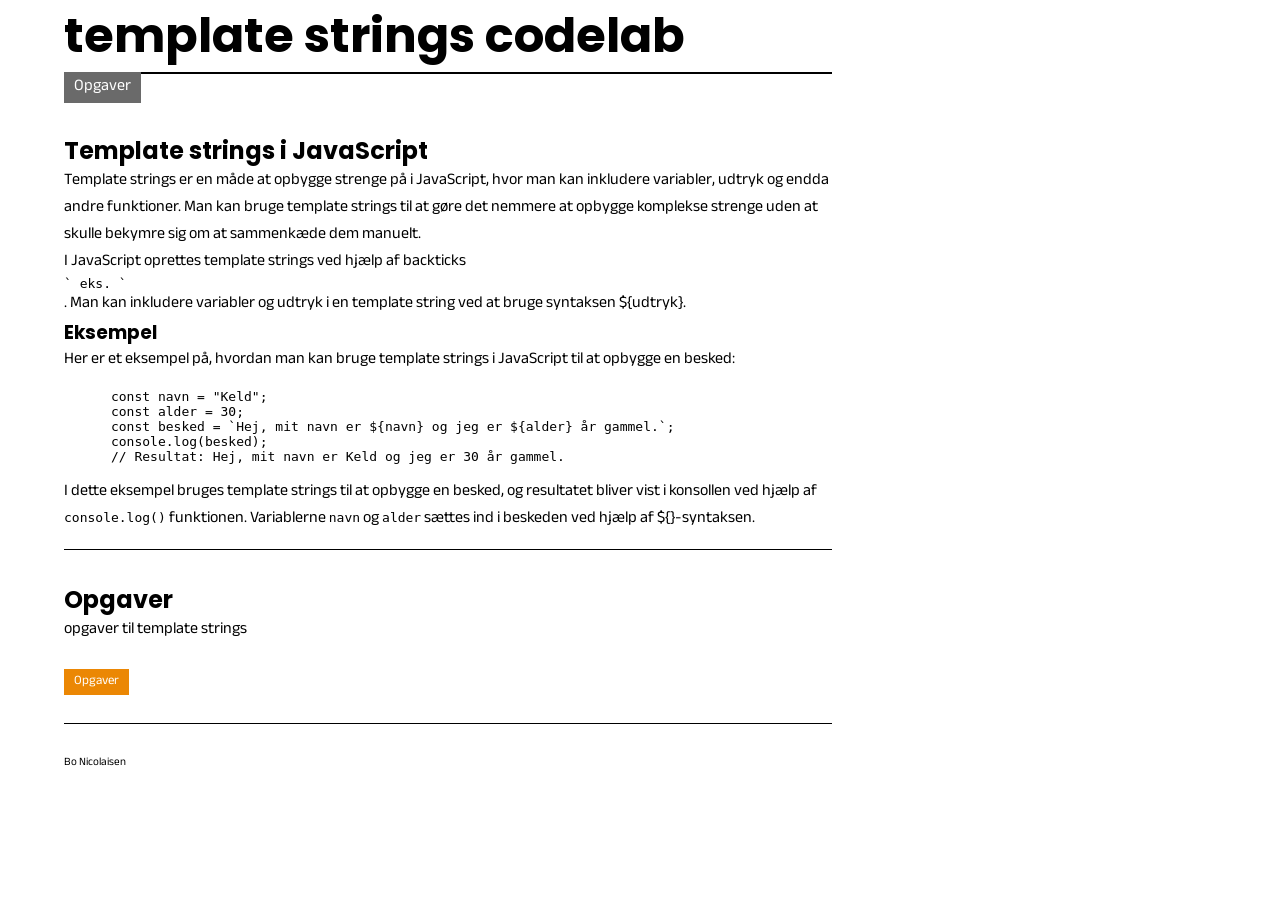
<file: index.html>
<!DOCTYPE html>
<!--[if lt IE 7]>      <html class="no-js lt-ie9 lt-ie8 lt-ie7"> <![endif]-->
<!--[if IE 7]>         <html class="no-js lt-ie9 lt-ie8"> <![endif]-->
<!--[if IE 8]>         <html class="no-js lt-ie9"> <![endif]-->
<!--[if gt IE 8]>      <html class="no-js"> <!--<![endif]-->
<html>

<head>
    <meta charset="utf-8">
    <meta http-equiv="X-UA-Compatible" content="IE=edge">
    <title>template codeLab</title>
    <meta name="description" content="">
    <meta name="viewport" content="width=device-width, initial-scale=1">
    <link rel="stylesheet" href="assets/css/main.css">
    <script src="assets/js/uvtemplate.js" defer></script>
</head>

<body>

    <header id="top">
        <h1>template strings codelab</h1>
        <nav id="mainMenu">
            <!-- menu generated by js from sections by id -->
        </nav>
        <article class="mainDescription">

            <h2>Template strings i JavaScript</h2>
            <p>
                Template strings er en måde at opbygge strenge på i JavaScript, hvor man
                kan inkludere variabler, udtryk og endda andre funktioner. Man kan bruge
                template strings til at gøre det nemmere at opbygge komplekse strenge
                uden at skulle bekymre sig om at sammenkæde dem manuelt.
            </p>
            <p>
                I JavaScript oprettes template strings ved hjælp af backticks
            <pre>` eks. `</pre>. Man kan
            inkludere variabler og udtryk i en template string ved at bruge syntaksen
            ${udtryk}.
            </p>
            <h3>Eksempel</h3>
            <p>
                Her er et eksempel på, hvordan man kan bruge template strings i JavaScript
                til at opbygge en besked:
            </p>
            <pre><code>
      const navn = "Keld";
      const alder = 30;
      const besked = `Hej, mit navn er ${navn} og jeg er ${alder} år gammel.`;
      console.log(besked);
      // Resultat: Hej, mit navn er Keld og jeg er 30 år gammel.
    </code></pre>
            <p>
                I dette eksempel bruges template strings til at opbygge en besked, og
                resultatet bliver vist i konsollen ved hjælp af <code>console.log()</code>
                funktionen. Variablerne <code>navn</code> og <code>alder</code>
                sættes ind i beskeden ved hjælp af ${}-syntaksen.
            </p>
        </article>

    </header>


    <section id="sectionOne">
        <h2>Opgaver</h2>
        <p>opgaver til template strings</p> <br>
        <ul class="assignmentNav">
            <li><a class="medium" href="assets/pages/firstPage.html">Opgaver</a></li>

        </ul>


        <footer class="sectionFooter">
            <!--   <a href="#top">back</a> -->
        </footer>

    </section>






    <footer>
        <article class="footerInfo">
            Bo Nicolaisen
        </article>
    </footer>



</body>

</html>
</file>
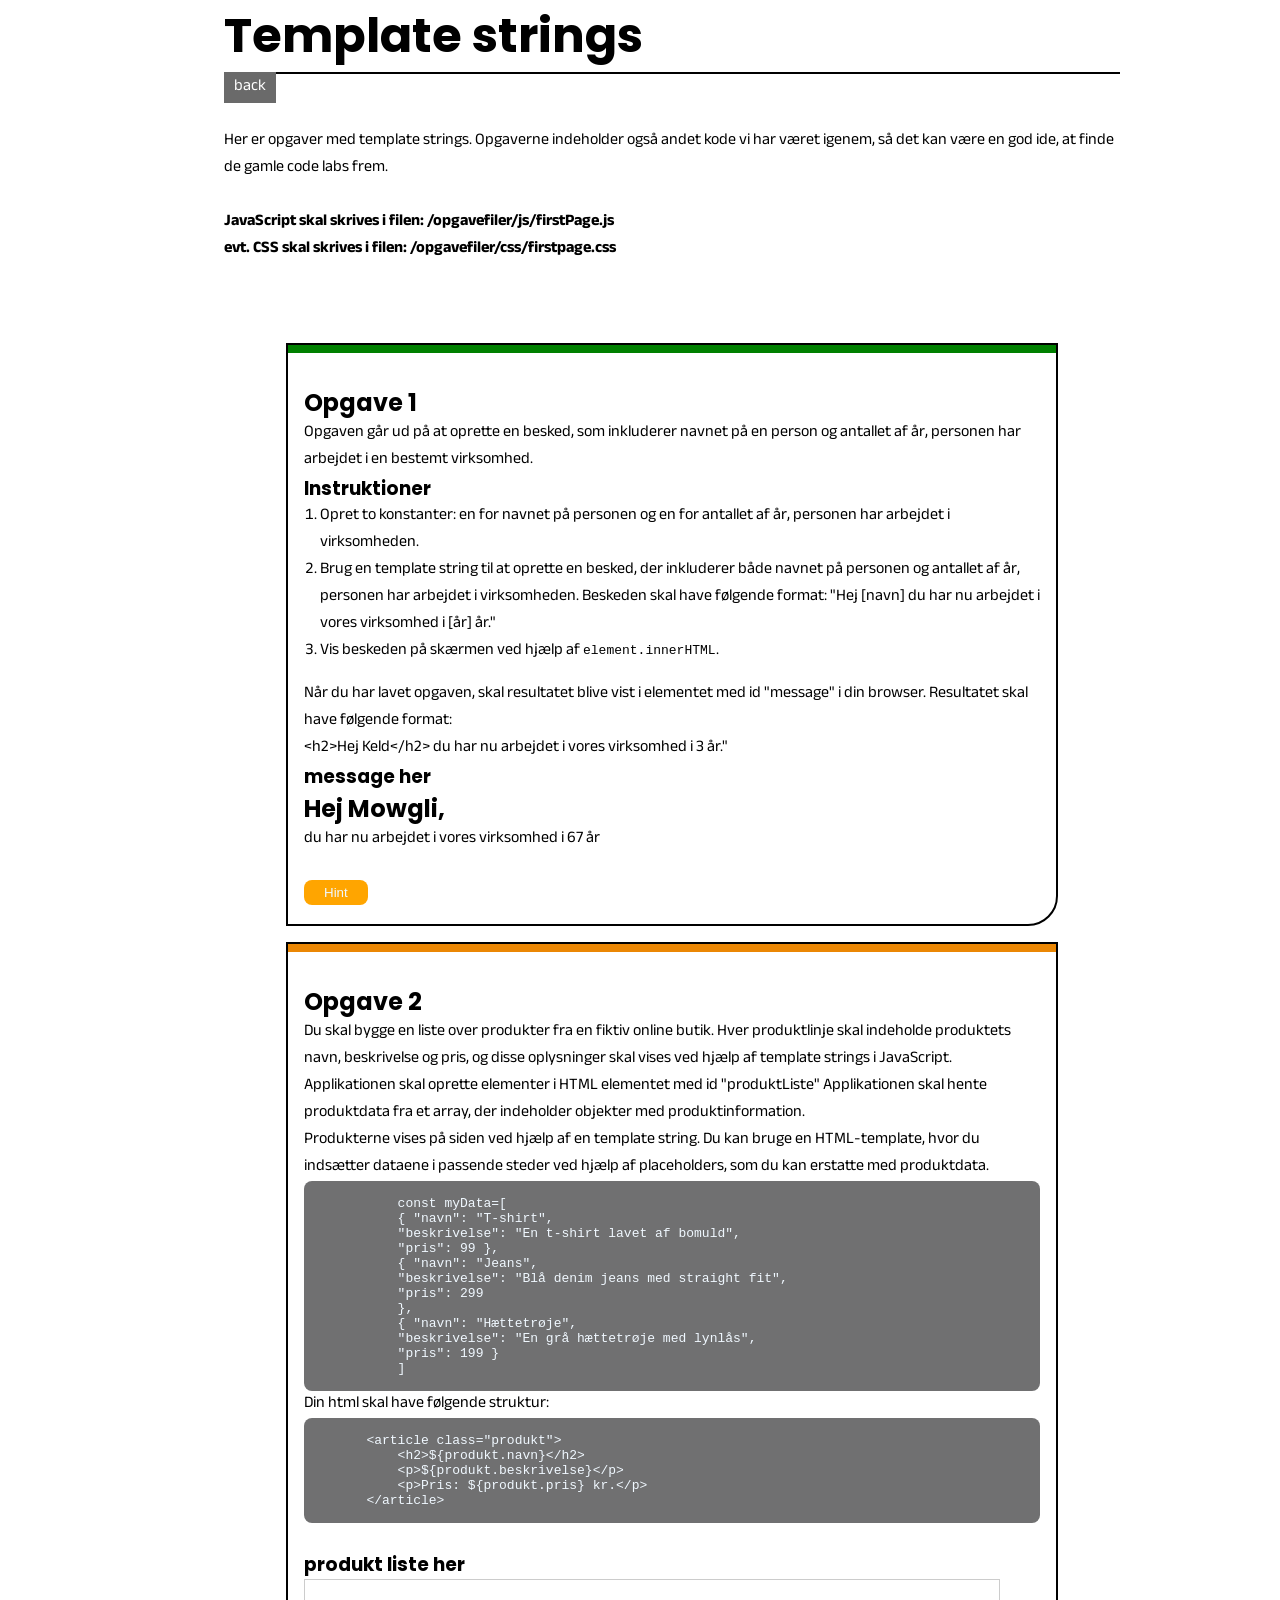
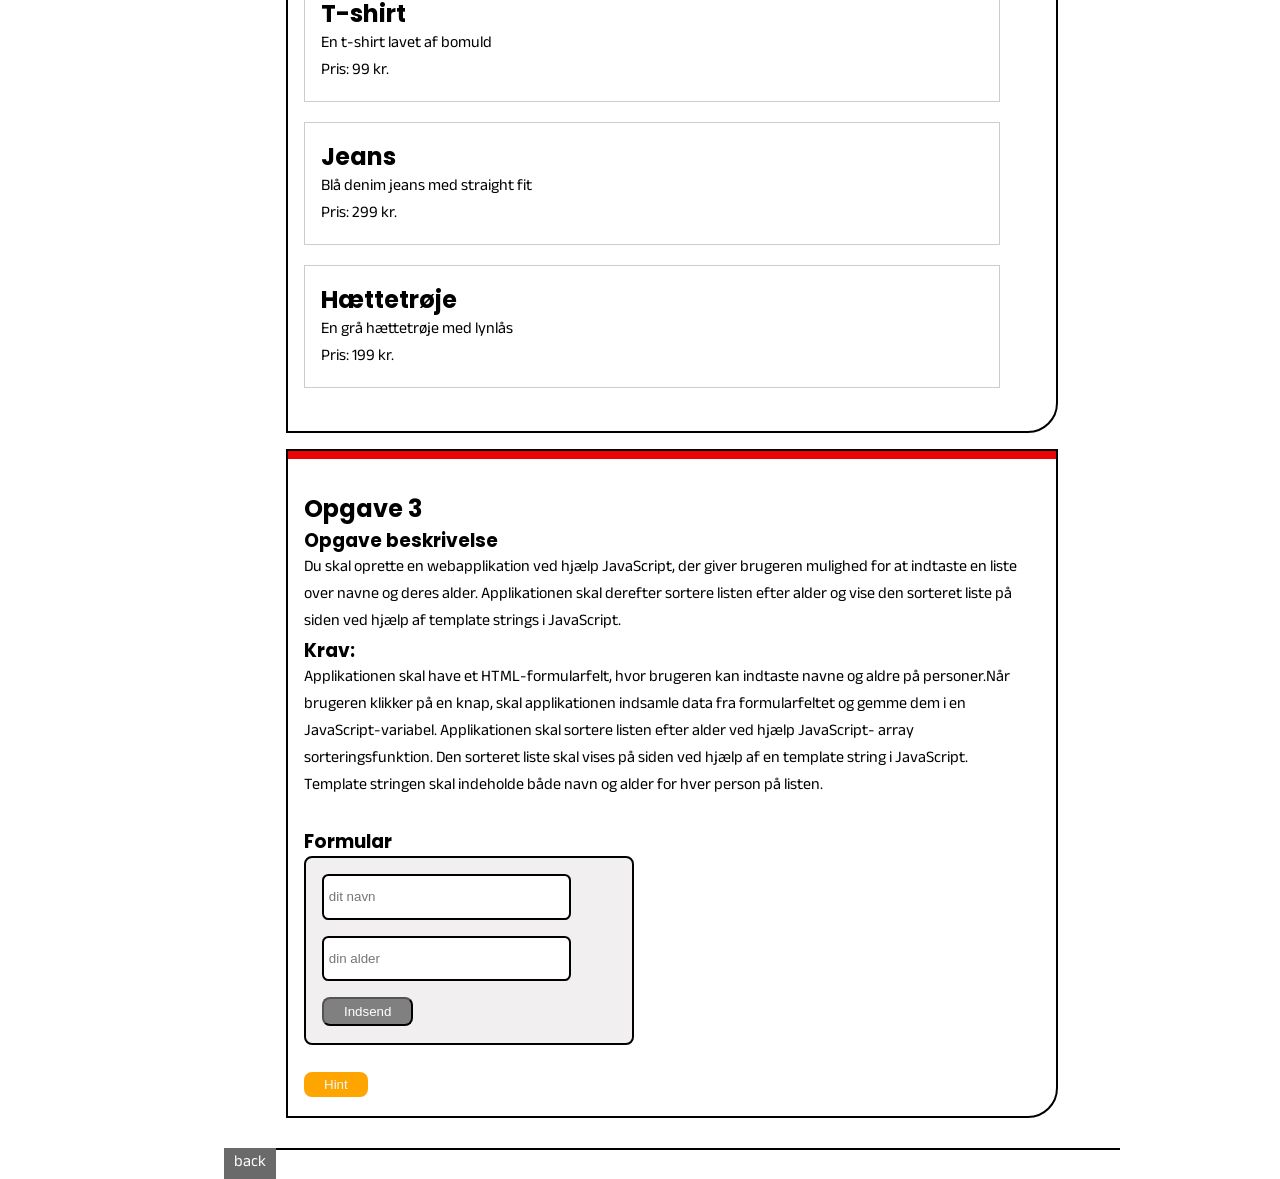
<file: assets/pages/firstPage.html>
<!DOCTYPE html>
<!--[if lt IE 7]>      <html class="no-js lt-ie9 lt-ie8 lt-ie7"> <![endif]-->
<!--[if IE 7]>         <html class="no-js lt-ie9 lt-ie8"> <![endif]-->
<!--[if IE 8]>         <html class="no-js lt-ie9"> <![endif]-->
<!--[if gt IE 8]>      <html class="no-js"> <!--<![endif]-->
<html>

<head>
    <meta charset="utf-8">
    <meta http-equiv="X-UA-Compatible" content="IE=edge">
    <title>Template strings codelab</title>
    <meta name="description" content="">
    <meta name="viewport" content="width=device-width, initial-scale=1">
    <link rel="stylesheet" href="../css/main.css">
    <link rel="stylesheet" href="../css/assignmentPage.css">
    <script src="../js/assignmentpage.js" defer></script>

    <link rel="stylesheet" href="../../opgavefiler/css/firstpage.css">
    <script src="../../opgavefiler/js/firstPage.js" defer></script>
</head>

<body>
    <header>
        <section class="assignmentTopSection">
            <h1>Template strings</h1>
            <nav>
                <a href="../../index.html">back</a>
            </nav>
            <br>
            <p>Her er opgaver med template strings. Opgaverne indeholder også andet kode vi har været igenem, så det kan
                være en god ide, at finde de gamle code labs frem.</p>
            <br>

            <strong>
                <p>JavaScript skal skrives i filen: /opgavefiler/js/firstPage.js </p>
                <p>evt. CSS skal skrives i filen: /opgavefiler/css/firstpage.css </p>
            </strong>


    </header>
    </section>
    <section class="assignmentArea">
        <header class="easy"></header>
        <article>
            <h2>Opgave 1</h2>
            <p>
                Opgaven går ud på at oprette en besked, som inkluderer navnet på en person og antallet af år,
                personen
                har
                arbejdet
                i en bestemt virksomhed.
            </p>
            <h3>Instruktioner</h3>
            <ol>
                <li>Opret to konstanter: en for navnet på personen og en for antallet af år, personen har arbejdet i
                    virksomheden.
                </li>
                <li>Brug en template string til at oprette en besked, der inkluderer både navnet på personen og
                    antallet
                    af år, personen har arbejdet i virksomheden. Beskeden skal have følgende format: "Hej [navn] du har
                    nu arbejdet i vores virksomhed i [år] år."</li>
                <li>Vis beskeden på skærmen ved hjælp af <code>element.innerHTML</code>.</li>
            </ol>
            <p>
                Når du har lavet opgaven, skal resultatet blive vist i elementet med id "message" i din browser.
                Resultatet skal have følgende
                format: <br> &lt;h2&gt;Hej Keld&lt;/h2&gt; du har nu arbejdet i vores virksomhed i 3 år."
            </p>
            <h3>message her</h3>
            <div id="message"></div>
            <br>
            <button class="hintbutton">Hint</button>
            <div class="hint">

                <pre><code>
        const navn = "Alice";
        const aarIvirksomhed = 3;
        const besked = `Hej ${navn}
        du har arbejdet i vores virksomhed i ${aarIvirksomhed} år.`;
        console.log(besked);
    </code></pre>
            </div>
        </article>



    </section>


    <section class="assignmentArea">
        <header class="medium"></header>
        <article>
            <h2>Opgave 2</h2>
            <p>
                Du skal bygge en liste over produkter fra en fiktiv online butik. Hver produktlinje skal
                indeholde produktets navn, beskrivelse og pris, og disse oplysninger skal vises ved hjælp af template
                strings i JavaScript.
                <br>
                Applikationen skal oprette elementer i HTML elementet med id "produktListe"
                Applikationen skal hente produktdata fra et array, der indeholder objekter med
                produktinformation.
                <br>
                Produkterne vises på siden ved hjælp af en template string. Du kan bruge en HTML-template, hvor du
                indsætter dataene i passende steder ved hjælp af placeholders, som du kan erstatte med produktdata.
            </p>
            <pre><code>
            const myData=[
            { "navn": "T-shirt",
            "beskrivelse": "En t-shirt lavet af bomuld",
            "pris": 99 },
            { "navn": "Jeans",
            "beskrivelse": "Blå denim jeans med straight fit",
            "pris": 299
            },
            { "navn": "Hættetrøje",
            "beskrivelse": "En grå hættetrøje med lynlås",
            "pris": 199 }
            ]             
        </code></pre>

            Din html skal have følgende struktur: <br>
            <pre><code>
        &lt;article class="produkt"&gt;
            &lt;h2&gt;${produkt.navn}&lt;/h2&gt;
            &lt;p&gt;${produkt.beskrivelse}&lt;/p&gt;
            &lt;p&gt;Pris: ${produkt.pris} kr.&lt;/p&gt;
        &lt;/article&gt;
    </code></pre>
            <br>
            <h3>produkt liste her</h3>
            <div id="produktListe"></div>
            <br>
        </article>
    </section>

    <section class="assignmentArea">
        <header class="hard"></header>
        <article>
            <h2>Opgave 3</h2>
            <h3>Opgave beskrivelse</h3>
            <p>
                Du skal oprette en webapplikation ved hjælp JavaScript, der giver brugeren mulighed for
                at indtaste en liste over navne og deres alder. Applikationen skal derefter sortere listen efter alder
                og vise den sorteret liste på siden ved hjælp af template strings i JavaScript.
            </p>

            <h3>Krav:</h3>
            <p>
                Applikationen skal have et HTML-formularfelt, hvor brugeren kan indtaste navne og aldre på personer.Når
                brugeren klikker på en knap, skal applikationen indsamle data fra formularfeltet og gemme dem i en
                JavaScript-variabel.
                Applikationen skal sortere listen efter alder ved hjælp JavaScript- array sorteringsfunktion. Den
                sorteret liste skal vises på siden ved hjælp af en template string i JavaScript. <br>
                Template stringen skal indeholde både navn og alder for hver person på listen.
            </p>
            <br>
            <h3>Formular</h3>
            <form id="formular">

                <input type="text" name="navn" id="navn" placeholder="dit navn">
                <input type="text" name="alder" id="alder" placeholder="din alder">
                <button id="indsend-knap">Indsend</button>


            </form>
            <div id="person-liste"></div>

            <br>
            <button class="hintbutton">Hint</button>

            <div class="hint">

                <h3>Eksempelkode:</h3>
                <p>
                    Her er et eksempel på, hvordan du kan hente data fra en form, oprette en sorteringsfunktion i
                    JavaScript og bruge en
                    template string til at vise den sorterede liste på siden:
                </p>
                <pre>
    <code>
        // array med person data
        const myPersons = [];

        // find form elementer
        const myForm = document.getElementById('formular');
        const submitButton = document.getElementById('indsend-knap');
        const personList = document.getElementById('person-liste');

        // submit button event listner med arrow function
        submitButton.addEventListener('click', (event) => {
        event.preventDefault();
        const myFormFelter = myForm.querySelectorAll('input');

        /* push resultatet fra formen ind på myPersons.
        vi ved der er 2 elementer derfor direkte adressering ved hjælp af []
        */
        myPersons.push({
        navn: myFormFelter[0].value,
        alder: myFormFelter[1].value,
        });
        
        // Sorter listen efter alder og vis den på siden
        const sorteretMyPersons = sorterEfterAlder(myPersons);
        showList(sorteretMyPersons);
        });

        // view code
        function showList(sorteretMyPersons) {
        let html = '';
        sorteretMyPersons.map((person) => {
        // html template.
        html += `&lt;li&gt;${person.navn} er ${person.alder} år gammel.&lt;/li&gt;`;
        });
        personList.innerHTML = html;
        }

        // Funktion til at sortere listen efter alder
        function sorterEfterAlder(myPersons) {
        return myPersons.sort((a, b) => a.alder - b.alder);
        }
    </code>
</pre>
            </div>
        </article>
    </section>


    <footer>
        <nav>
            <a href="../../index.html">back</a>
        </nav>
    </footer>

</body>

</html>
</file>
<file: assets/css/main.css>
@import url("https://fonts.googleapis.com/css2?family=Anek+Devanagari&family=Poppins:wght@500&display=swap");

* {
  margin: 0px;
  padding: 0px;
}

body {
  font-family: "Anek Devanagari", sans-serif;
  margin-left: 4em;
  width: 60%;
}

h1,
h2,
h3,
h4,
h5,
h6 {
  font-family: "Poppins", sans-serif;
}

h1 {
  font-size: 3rem;
}

.mainDescription {
  margin-bottom: 2em;
  margin-top: 2em;
  padding-bottom: 1em;
  border-bottom: 1px solid black;
}

.mainDescription ul {
  margin-left: 2em;
  margin-bottom: 1em;
  margin-top: 1em;
}

/*menu style */
nav {
  border-top: 2px solid black;
}

footer {
  margin-top: 30px;
}

ul {
  margin: 0;
  padding: 0;
}

nav li,
.assignmentNav li {
  display: inline-block;
}

a {
  text-decoration: none;
  color: white;

  background-color: rgb(106, 106, 106);
  padding: 2px 10px;
}

a:hover {
  background-color: rgb(128, 26, 26);
  color: white;
}

/* back button*/

.sectionFooter {
  border-top: none;
  border-bottom: 1px solid black;
}

.sectionFooter a {
  color: white;
  background-color: rgb(106, 106, 106);
  text-decoration: none;

  padding: 0px 10px;
}

.sectionFooter a:hover {
  background-color: rgb(128, 26, 26);
  color: white;
}

.footerInfo {
  font-size: 0.7rem;
}

.assignmentNav {
  font-size: 0.8rem;
}

.easy {
  background-color: green;
}

.medium {
  background-color: rgb(235, 135, 4);
}

.hard {
  background-color: rgb(235, 4, 4);
}

.extreme {
  background-color: rgb(0, 0, 0);
}
</file>
<file: assets/css/assignmentPage.css>
@import url("https://fonts.googleapis.com/css2?family=Anek+Devanagari&family=Poppins:wght@500&display=swap");

body {
  margin-left: 2em;
  width: 100%;
  min-width: 400px;
  display: flex;
  align-items: center;
  flex-direction: column;
}

header {
  width: 70%;
  margin-bottom: 1em;
}

.assignmentTopSection {
  margin-bottom: 3em;
}

.assignmentArea {
  margin-top: 1rem;
  width: 60%;
  min-width: 600px;
  border: 2px solid black;
  border-radius: 0pc 0px 30px 0px;
  overflow: hidden;
}

.assignmentArea header {
  width: 100%;
  margin-bottom: 1em;
}
.assignmentArea article {
  padding: 1rem;
}

.assignmentArea ol,
ul {
  padding-left: 1rem;
  padding-bottom: 1rem;
}

button {
  padding: 5px 20px;
  color: white;
  background-color: grey;
  border-radius: 0.5rem;
}

.easy {
  height: 0.5em;
  /* border-bottom: 2px solid black; */
}

.medium {
  height: 0.5em;
  /*  border-bottom: 2px solid black; */
}

.hard {
  height: 0.5em;
  /*  border-bottom: 2px solid black; */
}

.extreme {
  height: 0.5em;

  /*  border-bottom: 2px solid black; */
}

footer {
  width: 70%;
}

.hintbutton {
  color: aliceblue;
  background-color: orange;
  border: none;
}
.hint {
  display: none;
}

pre {
  background-color: rgb(112, 112, 113);
  color: aliceblue;
  overflow-x: auto;
  tab-size: 1;
  border-radius: 0.5rem;
}
</file>
<file: opgavefiler/css/firstpage.css>
/* opgave 1
du må erne style din message :)
*/

/*opgave 2*/
#produktListe {
  display: flex;
  flex-wrap: wrap;
  gap: 20px;
}

.produkt {
  border: 1px solid #ccc;
  padding: 10px;
  width: 90%;
}

/*opgave 3*/
form {
  width: 40%;
  background-color: #f1efef;
  border: 2px solid black;
  border-radius: 0.5rem;
  padding: 1rem;
}
form input {
  height: 2rem;
  padding: 0.3rem;
  margin-bottom: 1rem;
  width: 80%;
  background-color: #ffffff;
  border: 2px solid black;
  border-radius: 0.4rem;
}
</file>
